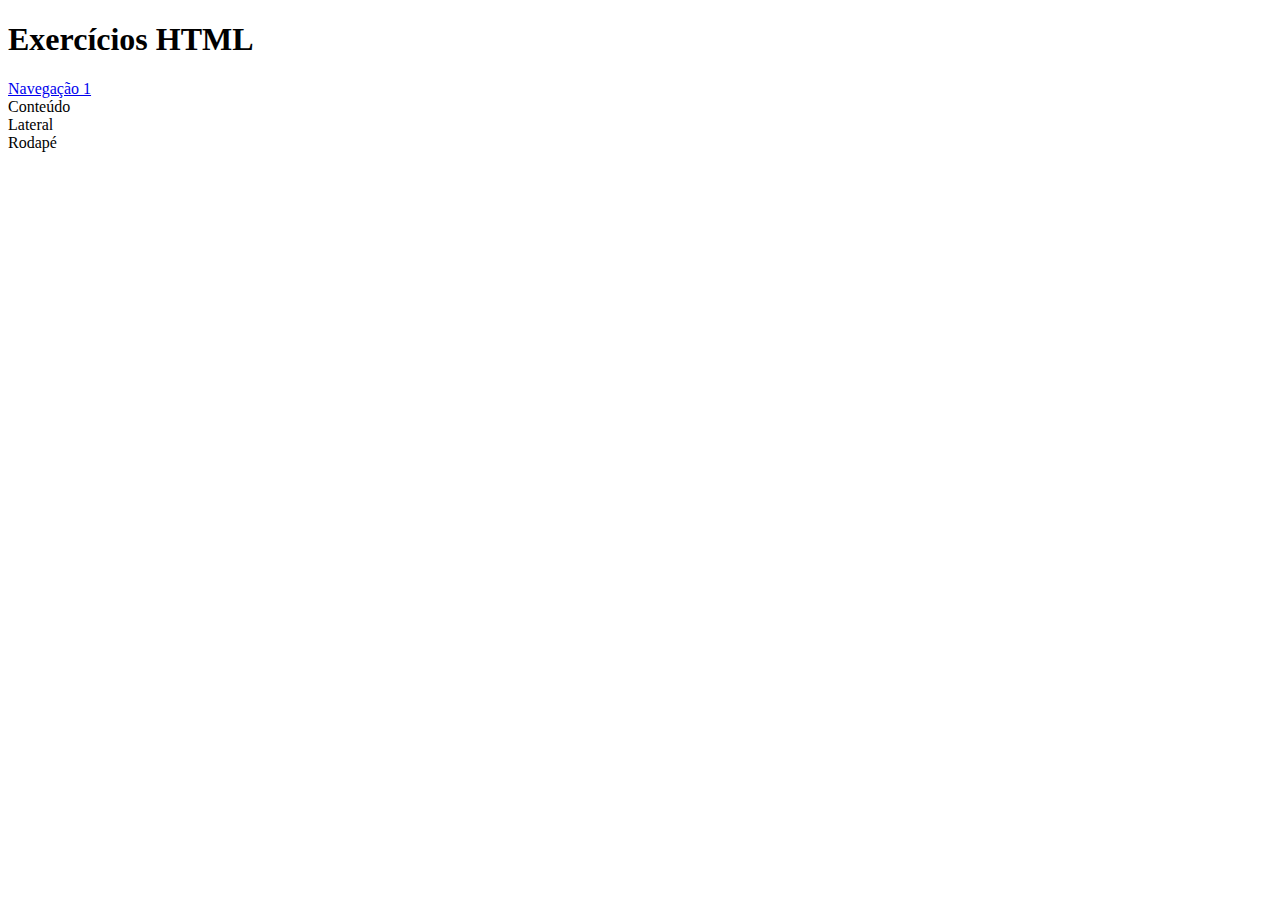
<file: curso/html/anatomiaTag.html>
<!DOCTYPE html>
<html> 
    <head>
        <meta charset="utf-8">
        <title>Anatomia HTML</title>
    </head>
    <body>
        <header>
            <h1>Exercícios HTML</h1>
        </header>
        <nav>
            <a href="/">Navegação 1</a>
        </nav>
        <section id="conteudo">
            Conteúdo
        </section>
        <aside>
            Lateral
        </aside>
        <footer id="rodape">
            Rodapé
        </footer>
    </body>
</html>
</file>
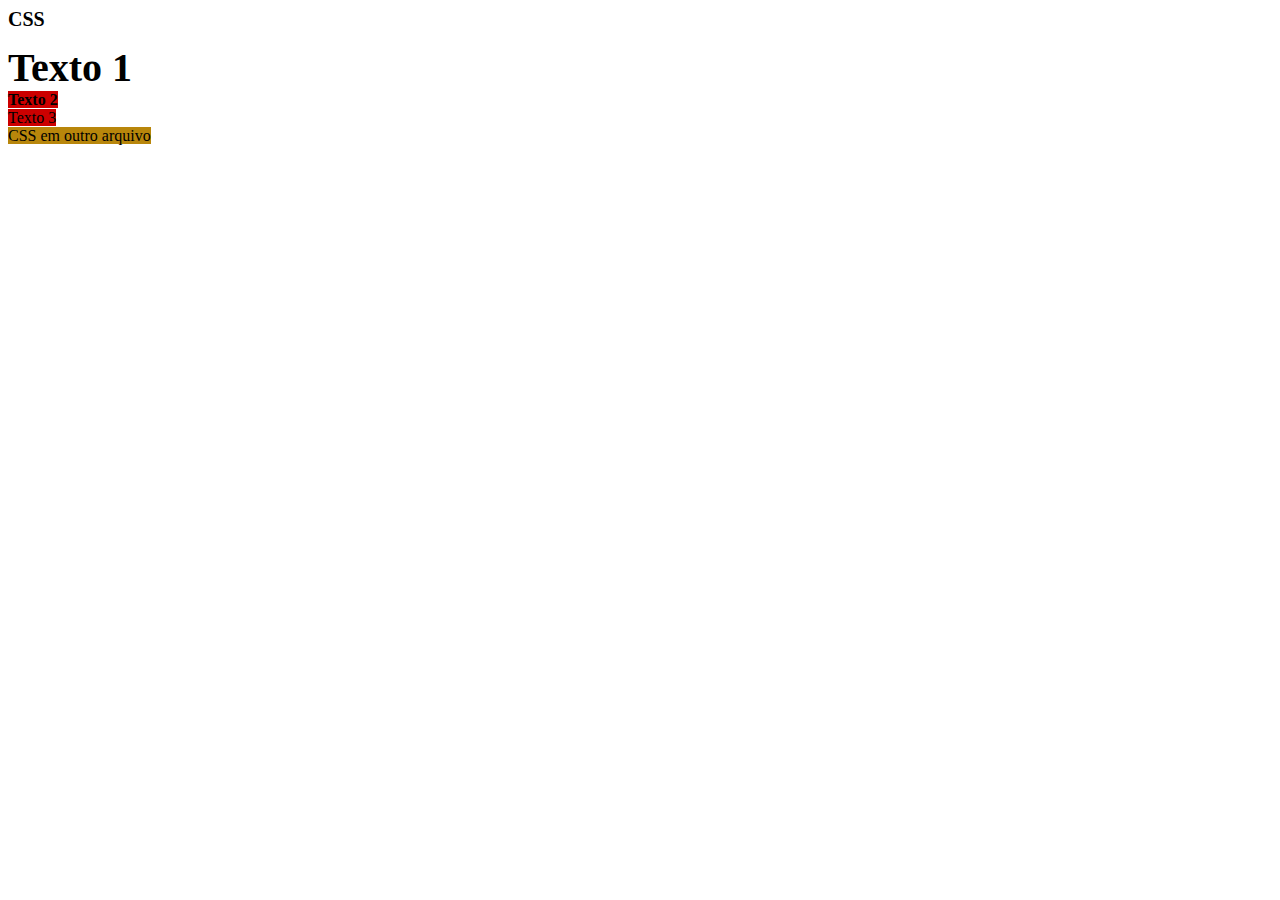
<file: curso/html/poucoDeCSS.html>
<html>
    <head>
        <title>Um pouco de CSS</title>
        <link rel="stylesheet" href="poucoDeCSS.css">
        <style>
            h1{
               font-size: 20px; 
            }

            .fundoVermelho{
                background-color: #C00;
            }

            .negrito{
                font-weight: bold;
            }

            #textoPrincipal{
                font-size: 40px;
                font-weight: bold;
            }
        </style>
    </head>
    <body>
        <h1>CSS</h1>
        <span id="textoPrincipal">Texto 1</span><br>
        <span class="fundoVermelho negrito">Texto 2</span><br>
        <span class="fundoVermelho" atrib-personalizado>Texto 3</span><br>
        <span id="texto">CSS em outro arquivo</span>
    </body>
</html>
</file>
<file: curso/html/poucoDeCSS.css>
#texto{
    background-color: #B8860B;
}
</file>
